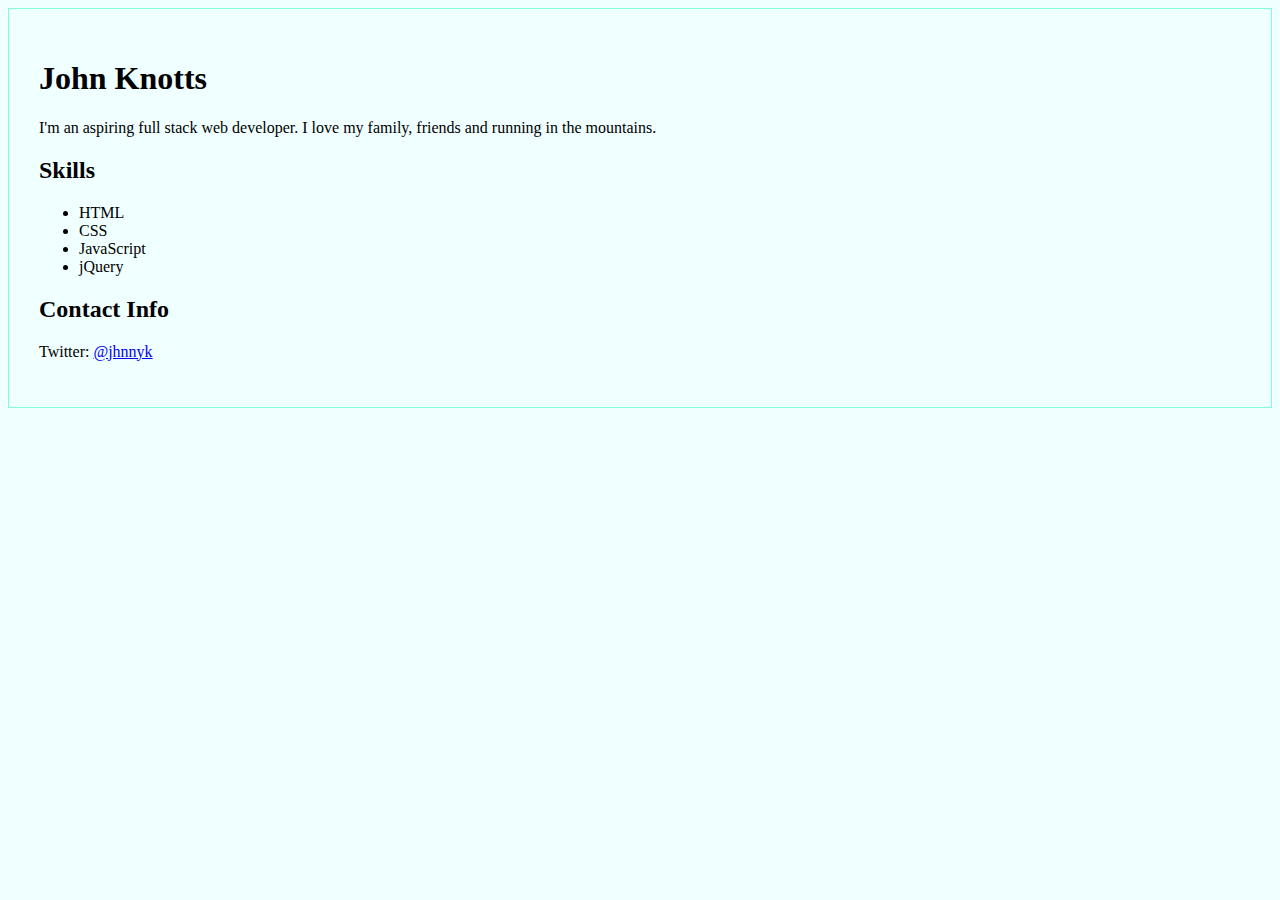
<file: aboutme/index.html>
<!DOCTYPE html>
<html>
  <head>
    <meta charset="utf-8">
    <meta name="viewport" content="width=device-width">
    <title>About me</title>
    <link href="main.css" rel="stylesheet" type="text/css" />
  </head>
  <body>
    <h1>John Knotts</h1>
    <p>I'm an aspiring full stack web developer. I love my family, friends and running in the mountains.</p>
    
    <h2>Skills</h2>
    <ul>
      <li>HTML</li>
      <li>CSS</li>
      <li>JavaScript</li>
      <li>jQuery</li>
    </ul>
    
    <h2>Contact Info</h2>
    <p>Twitter: <a href="https://twitter.com/jhnnyk">@jhnnyk</a></p>
  </body>
</html>
</file>
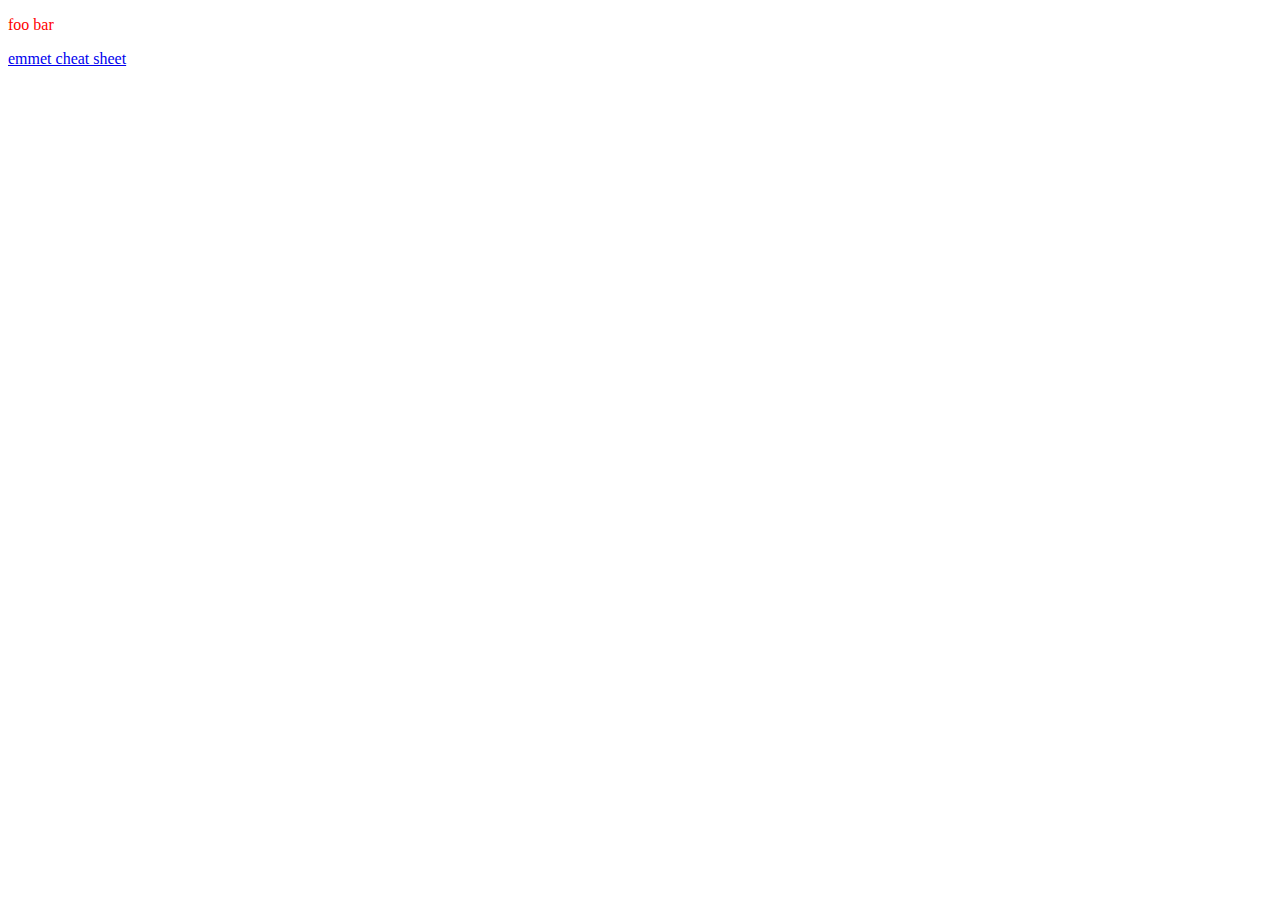
<file: foo-bar/index.html>
<!DOCTYPE html>
<html lang="en">
<head>
  <meta charset="UTF-8">
  <title>foo bar</title>
  <link rel="stylesheet" href="main.css">
</head>
<body>
  <p>foo bar</p>
  <p><a href="https://docs.emmet.io/cheat-sheet/">emmet cheat sheet</a></p>
</body>
</html>
</file>
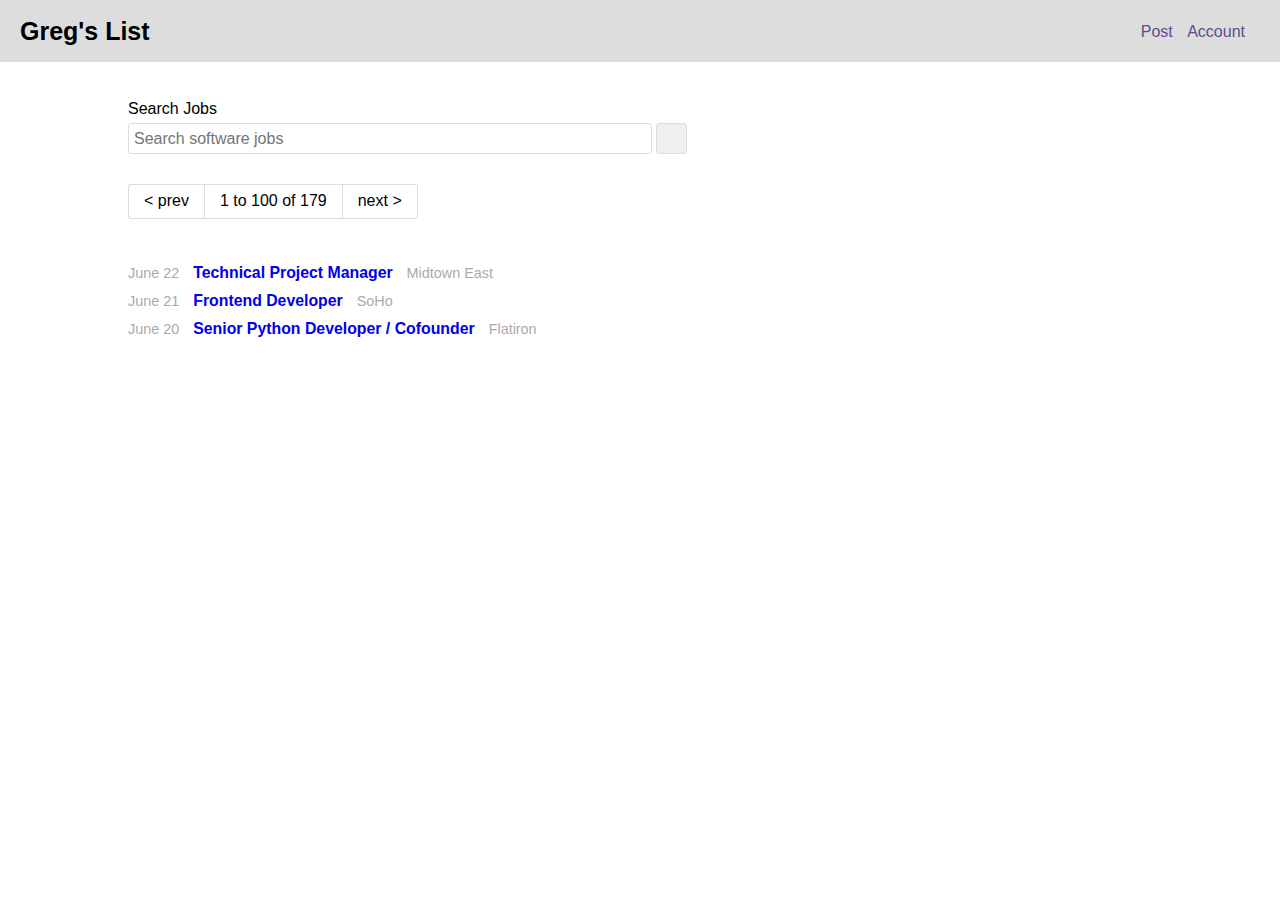
<file: gregslist/index.html>
<!DOCTYPE html>
<html lang="en">
<head>
  <meta charset="UTF-8">
  <title>Greg's List</title>
  <meta name="description" content="Thinkful Unit 1, Lesson 4, Project 6: Greg's List: from design to code.">
  <link rel="stylesheet" href="normalize.css">
  <link rel="stylesheet" href="main.css">
</head>
<body>
  <nav>
    <h1>Greg's List</h1>

    <ul>
      <li><a href="#">Post</a></li>
      <li><a href="#">Account</a></li>
    </ul>
  </nav>

  <main>
    <form action="#">
      <label for="search">Search Jobs</label><br>
      <input type="text" placeholder="Search software jobs">
      <button type="submit" class="searchButton"></button>
    </form>

    <ul class="pagination">
      <li class="prev"><a href="#prev">&lt; prev</a></li>
      <li>1 to 100 of 179</li>
      <li class="next"><a href="#next">next &gt;</a></li>
    </ul>

    <ul class="results">
      <li>June 22 <a href="#">Technical Project Manager</a> Midtown East</li>
      <li>June 21 <a href="#">Frontend Developer</a> SoHo</li>
      <li>June 20 <a href="#">Senior Python Developer / Cofounder</a> Flatiron</li>
    </ul>
  </main>
</body>
</html>
</file>
<file: aboutme/main.css>
body {
  background-color: azure;
  border: 1px solid aquamarine;
  padding: 30px;
}
</file>
<file: foo-bar/main.css>
p {
  color: red;
}
</file>
<file: gregslist/main.css>
body {
  font-family: Arial, sans-serif;
}

/* ----- nav bar ----- */
nav {
  position: fixed;
  top: 0;
  width: 100%;
  background-color: #ddd;
  padding-left: 20px;
}

nav h1 {
  display: inline-block;
  font-size: 25px;
}

nav ul {
  display: inline-block;
  position: absolute;
  right: 50px;
  top: 7px;
}

nav li {
  display: inline-block;
  padding: 0 5px;
}

nav a {
  color: #5E4C8E;
  text-decoration: none;
}

nav a:hover {
  text-decoration: underline;
}

/* ----- main ----- */
main {
  margin: 100px auto;
  width: 80%;
}

/* ----- search form ----- */
form input,
form button {
  border: 1px solid #ddd;
  border-radius: 3px;
  vertical-align: middle;
  margin-top: 5px;
}

input[type="text"] {
  width: 50%;
  padding: 2px 5px;
  height: 25px;
}

.searchButton {
  background-image: url('https://tf-assets-prod.s3.amazonaws.com/tf-curric/WEB-DEV-001/2.4.6_challenge_design_to_code/magnifying-glass.png');
  background-size: cover;
  width: 31px;
  height: 31px;
}

/* ----- pagination ----- */
.pagination {
  padding: 0;
  font-size: 0;
  margin: 30px 0 40px 0;
}

.pagination li {
  display: inline-block;
  border: 1px solid #ddd;
  font-size: 16px;
  padding: 7px 15px;
}

li.prev {
  border-radius: 3px 0 0 3px;
  border-right: none;
}

li.next {
  border-radius: 0 3px 3px 0;
  border-left: none;
}

.pagination a {
  color: black;
  text-decoration: none;
}

.pagination a:hover {
  text-decoration: underline;
}

/* ----- results ----- */
.results {
  list-style-type: none;
  color: #aaa;
  padding: 0;
}

.results li {
  padding: 5px 0;
  font-size: 0.9em;
}

.results a {
  text-decoration: none;
  font-weight: bold;
  font-size: 1.1em;
  padding: 0 10px;
}

.results a:hover {
  text-decoration: underline;
}
</file>
